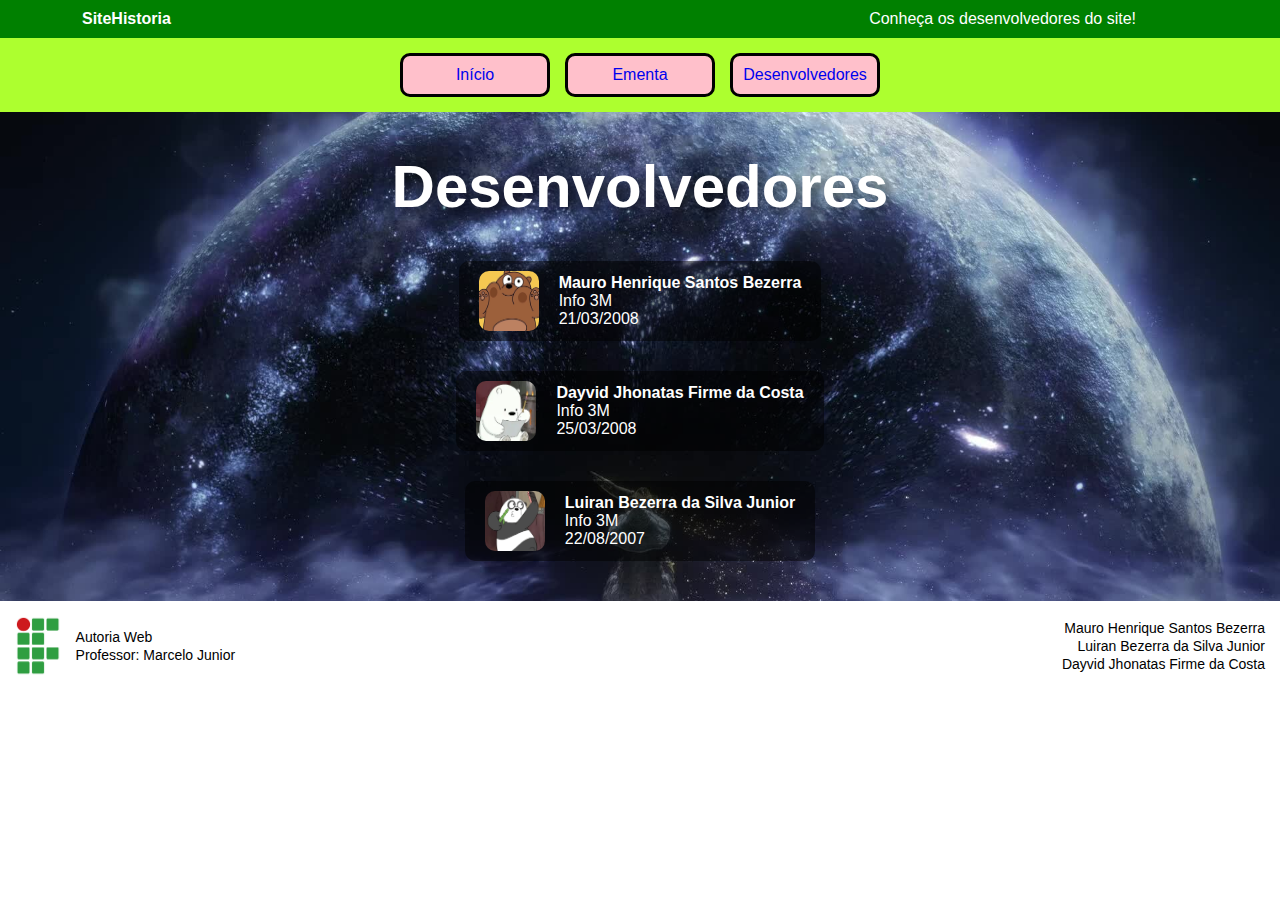
<file: .vscode/SiteHistoria/DesenvolvedoresHistoria.html>
<!DOCTYPE html>
<html lang="pt-br">

<head>
  <meta charset="UTF-8" />
  <meta name="viewport" content="width=device-width, initial-scale=1.0" />
  <title>Desenvolvedores</title>
  <link rel="stylesheet" href="estilo.css" /> <!--corrigir imagens-->
</head>

<body>
  <header>
        <div class="barra1">
            <h1>SiteHistoria</h1>
            <div>
                <span>Conheça os desenvolvedores do site!</span>
            </div>
        </div>
    </header>
    <nav>
        <div>
            <a href="InicioHistoria.html">Início</a>
            <a href="EmentaHistoria.html">Ementa</a>
            <a href="DesenvolvedoresHistoria.html">Desenvolvedores</a>
        </div>
    </nav>
  <main>
    <div class="container">
      <h1>Desenvolvedores</h1>

      <div class="devs">

        <div class="dev">
          <img src="img/Mauro.png" alt="Mauro" />
          <div class="info">
            <strong>Mauro Henrique Santos Bezerra</strong><br />
            Info 3M<br />
            21/03/2008
          </div>
        </div>

        <div class="dev">
          <img src="img/Dayvid.png" alt="Dayvid" />
          <div class="info">
            <strong>Dayvid Jhonatas Firme da Costa</strong><br />
            Info 3M<br />
            25/03/2008
          </div>
        </div>

        <div class="dev">
          <img src="img/Luiran.png" alt="Luiran" />
          <div class="info">
            <strong>Luiran Bezerra da Silva Junior</strong><br />
            Info 3M<br />
            22/08/2007
          </div>
        </div>
      </div>
  </main>
  <footer>
        <div class="logo">
            <img id="ifrnlogo" src="img/ifrnLogo.png">
            <div class="info-ifrn">
                <p>Autoria Web</p>
                <p>Professor: Marcelo Junior</p>
            </div>
        </div>
        <div class="alunos">
            <p>Mauro Henrique Santos Bezerra</p>
            <p>Luiran Bezerra da Silva Junior</p>
            <p>Dayvid Jhonatas Firme da Costa</p>
        </div>
    </footer>

  </div>
</body>

</html>
</file>
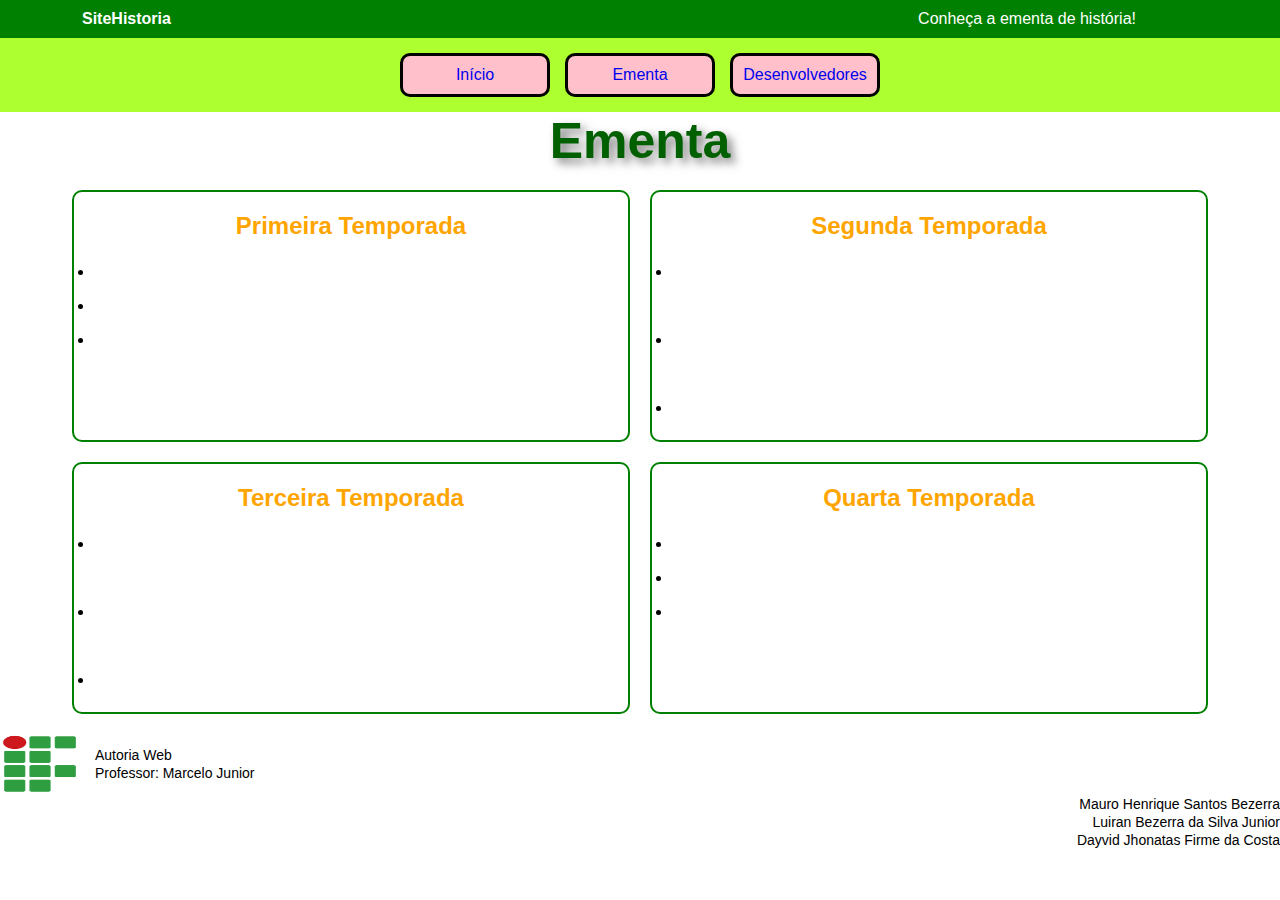
<file: .vscode/SiteHistoria/EmentaHistoria.html>
<!DOCTYPE html>
<html lang="pt-br">

<head>
    <meta charset="UTF-8">
    <meta name="viewport" content="width=device-width, initial-scale=1.0">
    <link rel="stylesheet" href="style.css">
    <title>Ementa</title>
</head>

<body>
    <header>
        <div class="barra1">
            <h1>SiteHistoria</h1>
            <div>
                <span>Conheça a ementa de história!</span>
            </div>
        </div>
    </header>
    <nav>
        <div>
            <a href="InicioHistoria.html">Início</a>
            <a href="EmentaHistoria.html">Ementa</a>
            <a href="DesenvolvedoresHistoria.html">Desenvolvedores</a>
        </div>
    </nav>
    <main>
        <div class="ementa">
            <h1>Ementa</h1>
        </div>
        <div class="temporadas">
            <div class="temporada">
                <h2>Primeira Temporada</h2>
                <ul>
                    <li><a href="">Anacronismo</a></li>
                    <li><a href="">Sincronismo</a></li>
                    <li><a href="">Analise a partir da mentalidade, contexto e fatos</a></li>
                </ul>
            </div>
            <div class="temporada">
                <h2>Segunda Temporada</h2>
                <ul>
                    <li><a href="">Compreender o contexto político europeu que levou a guerra</a></li>
                    <li><a href="">Conhecer os precedentes da II guerra mundial</a></li>
                    <li><a href="">Analisar a crise de 1929</a></li>
                </ul>
            </div>
            <div class="temporada">
                <h2>Terceira Temporada</h2>
                <ul>
                    <li><a href="">Compreender o significado da guerra fria</a></li>
                    <li><a href="">Compreender as razões que levaram getúlio vargas ao poder</a></li>
                    <li><a href="">O fim da União Soviética</a></li>
                </ul>
            </div>
            <div class="temporada">
                <h2>Quarta Temporada</h2>
                <ul>
                    <li><a href="">Populismo</a></li>
                    <li><a href="">Ditadura Militar</a></li>
                    <li><a href="">Abertura Democrática no Brasil</a></li>
                </ul>
            </div>
        </div>
    </main>
    <footer>
        <div class="logo">
            <img id="ifrnlogo" src="img/ifrnLogo.png">
            <div class="info-ifrn">
                <p>Autoria Web</p>
                <p>Professor: Marcelo Junior</p>
            </div>
        </div>
        <div class="alunos">
            <p>Mauro Henrique Santos Bezerra</p>
            <p>Luiran Bezerra da Silva Junior</p>
            <p>Dayvid Jhonatas Firme da Costa</p>
        </div>
    </footer>
</body>

</html>
</file>
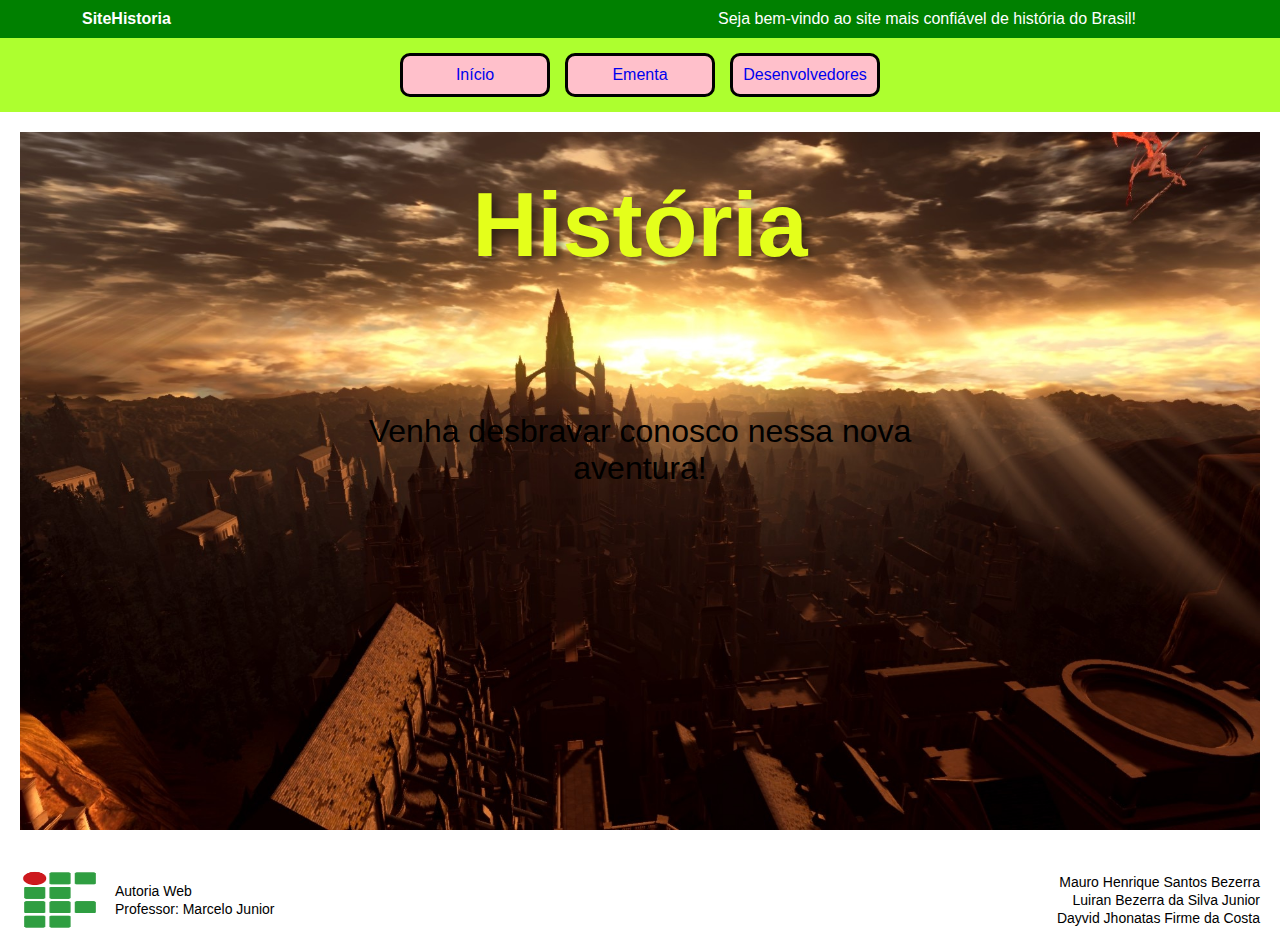
<file: .vscode/SiteHistoria/InicioHistoria.html>
<!DOCTYPE html>
<html lang="pt-BR">
<head>
  <meta charset="UTF-8" />
  <meta name="viewport" content="width=device-width, initial-scale=1.0" />
  <title>Protótipo</title>
  <link rel="stylesheet" href="Style (1).css" /> <!--corrigir css da imagem-->
</head>
<body>

  <header>
    <div class="barra1">
      <h1>SiteHistoria</h1>
      <div>
        <span>Seja bem-vindo ao site mais confiável de história do Brasil!</span>
      </div>
    </div>
  </header>

  <nav>
    <div>
      <a href="InicioHistoria.html">Início</a>
      <a href="EmentaHistoria.html">Ementa</a>
      <a href="DesenvolvedoresHistoria.html">Desenvolvedores</a>
    </div>
  </nav>

  <main>
    <div class="container">
      <img id="imagemDeFundo" src="img/darksoulsInicio.jpg" alt="" />
      <div class="titulo">
        <h1>História</h1>
      </div>
      <div class="texto-central">
      Venha desbravar conosco nessa nova aventura!
    </div>
    </div>
  </main>

  <footer>
    <div class="logo">
      <img id="ifrnlogo" src="img/ifrnLogo.png" alt="Logo do IFRN" />
      <div class="info-ifrn">
        <p>Autoria Web</p>
        <p>Professor: Marcelo Junior</p>
      </div>
    </div>

    <div class="alunos">
      <p>Mauro Henrique Santos Bezerra</p>
      <p>Luiran Bezerra da Silva Junior</p>
      <p>Dayvid Jhonatas Firme da Costa</p>
    </div>
  </footer>

</body>
</html>
</file>
<file: .vscode/SiteHistoria/estilo.css>
* {
  font-size: 16px;
  font-family: Arial, sans-serif;
  padding: 0;
  margin: 0;
  outline: none;
  box-sizing: border-box;
}

body {
  display: flex;
  flex-direction: column;
  min-height: 100vh;
}

header {
  display: flex;
  align-items: center;
  justify-content: space-between;
  background-color: green;
  color: white;
  padding: 10px 20px;
}

.barra1 {
  display: flex;
  justify-content: space-between;
  align-items: center;
  width: 100%;
}

.barra1 h1 {
  margin-left: 5%;
  font-size: 16px;
}

.barra1 div {
  margin-right: 10%;
  display: flex;
}

nav {
  background-color: greenyellow;
  padding: 15px;
}

nav div {
  display: flex;
  justify-content: center;
  gap: 15px;
}

nav a{
  text-decoration: none;
}

nav div a {
  background-color: pink;
  display: flex;
  justify-content: center;
  border: 3px solid black;
  border-radius: 10px;
  width: 150px;
  padding: 10px;
  cursor: pointer;
}

main{
    background-image: url('img/DevsImage.jpg');
    background-repeat: no-repeat;
    background-size: cover;
    background-position: center;
}

.container {
  text-align: center;
  padding: 40px 20px;
}

main h1 {
  font-size: 60px;
  color: white;
  margin-bottom: 40px;
  text-shadow: 5px 5px 10px rgba(0, 0, 0, 0.5);
}

.devs {
  display: flex;
  flex-direction: column;
  gap: 30px;
  align-items: center;
}

.dev {
  display: flex;
  align-items: center;
  gap: 20px;
  color: white;
  background-color: rgba(0, 0, 0, 0.5);
  padding: 10px 20px;
  border-radius: 10px;
}

.dev img {
  width: 60px;
  height: 60px;
  border-radius: 10px;
}

.info {
  text-align: left;
  font-size: 16px;
}

footer {
  background-color: white;
  color: black;
  padding: 15px;
  display: flex;
  justify-content: space-between;
  align-items: center;
  flex-wrap: wrap;
}

.footer-container {
  display: flex;
  justify-content: space-between;
  width: 100%;
  align-items: center;
}

.logo {
  display: flex;
  align-items: center;
  gap: 15px;
}

.logo img {
  height: 60px;
}

.info-ifrn p {
  margin: 2px 0;
  font-size: 14px;
}

.alunos {
  text-align: right;
}

.alunos p {
  margin: 2px 0;
  font-size: 14px;
}

ifrnlogo{
  width: 76px;
  height: 100px;
}
</file>
<file: .vscode/SiteHistoria/style.css>
* {
  font-size: 16px;
  font-family: Arial, sans-serif;
  padding: 0;
  margin: 0;
  outline: none;
  box-sizing: border-box;
}

body {
  display: flex;
  flex-direction: column;
  min-height: 100vh;
}

header {
  display: flex;
  align-items: center;
  justify-content: space-between;
  background-color: green;
  color: white;
  padding: 10px 20px;
}

.barra1 {
  display: flex;
  justify-content: space-between;
  align-items: center;
  width: 100%;
}

.barra1 h1 {
  margin-left: 5%;
}

.barra1 div {
  margin-right: 10%;
}

nav {
  background-color: greenyellow;
  padding: 15px;
}

nav div {
  display: flex;
  justify-content: center;
  gap: 15px;
}

nav a{
  text-decoration: none;
}

nav div a {
  background-color: pink;
  display: flex;
  justify-content: center;
  border: 3px solid black;
  border-radius: 10px;
  width: 150px;
  padding: 10px;
  cursor: pointer;
}

.ementa h1{
    display: flex;
    justify-content: center;
    font-size: 50px;
    text-shadow: 5px 5px 10px rgba(0, 0, 0, 0.5);
    color: rgb(0, 96, 0);
}

main h2{
    font-size: 50px;
    color: orange;
}
main temporadas div{
    display: flex;
    flex-wrap: wrap;
    max-width: 50%;
}
main temporadas div a{
    flex-direction: column;
}

.temporadas {
    display: flex;
    flex-wrap: wrap;
    justify-content: center;
    padding: 20px;
    gap: 20px;
}

.temporada {
    border: 2px solid green;
    border-radius: 10px;
    padding: 20px;
    width: 45%;
}

/* Título da temporada */
.temporada h2 {
    font-size: 24px;
    color: orange;
    text-align: center;
    margin-bottom: 10px;
}

/* Links da temporada */
.temporada a {
    font-size: 30px;
    display: flex;
    text-decoration: none;
    color: white;
}

main{
    background-image: url(https://www.psu.com/wp/wp-content/uploads/2020/09/Dark-Souls-III-PS4-Wallpapers-21.jpg);
    background-repeat: no-repeat;
    background-size: cover;
    background-position: center;
}

.logo {
  display: flex;
  align-items: center;
}

.logo img {
  height: 60px;
  width: 80px;
  margin-right: 15px;
}

.info-ifrn h1 {
  margin: 0;
  font-size: 24px;
}

.info-ifrn p {
  margin: 2px 0;
  font-size: 14px;
}

.alunos {
  text-align: right;
}

.alunos p {
  margin: 2px 0;
  font-size: 14px;
}

ifrnlogo{
    width: 76px;
    height: 100px;
}
</file>
<file: .vscode/SiteHistoria/Style (1).css>
* {
  font-size: 16px;
  font-family: Arial, sans-serif;
  padding: 0;
  margin: 0;
  outline: none;
  box-sizing: border-box;
}

body {
  display: flex;
  flex-direction: column;
  min-height: 100vh;
}

header {
  display: flex;
  align-items: center;
  justify-content: space-between;
  background-color: green;
  color: white;
  padding: 10px 20px;
}

.barra1 {
  display: flex;
  justify-content: space-between;
  align-items: center;
  width: 100%;
}

.barra1 h1 {
  margin-left: 5%;
}

.barra1 div {
  margin-right: 10%;
}

nav {
  background-color: greenyellow;
  padding: 15px;
}

nav div {
  display: flex;
  justify-content: center;
  gap: 15px;
}

nav a{
  text-decoration: none;
}

nav div a {
  background-color: pink;
  display: flex;
  justify-content: center;
  border: 3px solid black;
  border-radius: 10px;
  width: 150px;
  padding: 10px;
  cursor: pointer;
}

.container {
  display: flex;
  justify-content: center;
  margin: 20px;
}

.titulo h1{
  position: absolute;
  top: 25%;
  left: 50%;
  transform: translate(-50%, -50%);
  color: rgb(228, 255, 27);
  font-size: 90px;
  text-shadow: 5px 5px 10px rgba(0, 0, 0, 0.5);
  text-align: center;
  padding: 20px;
}

footer {
  display: flex;
  justify-content: space-between;
  align-items: center;
  padding: 20px;
  flex-wrap: wrap;
}

.logo {
  display: flex;
  align-items: center;
}

.logo img {
  height: 60px;
  width: 80px;
  margin-right: 15px;
}

.info-ifrn p {
  margin: 2px 0;
  font-size: 14px;
}

.alunos {
  text-align: right;
}

.alunos p {
  margin: 2px 0;
  font-size: 14px;
}

* {
  margin: 0;
  padding: 0;
  box-sizing: border-box;
}

.imagem-container {
  position: relative;
  width: 100%;
  height: 100%;
}

#imagemDeFundo {
  width: 100%;
  height: 100%;
  object-fit: cover;
  display: block;
}

.texto-central {
  position: absolute;
  top: 50%;
  left: 50%;
  transform: translate(-50%, -50%);
  color: rgb(0, 0, 0);
  font-size: 2rem;
  text-align: center;
  padding: 20px;
}

ifrnlogo{
  width: 76px;
  height: 100px;
}
</file>
